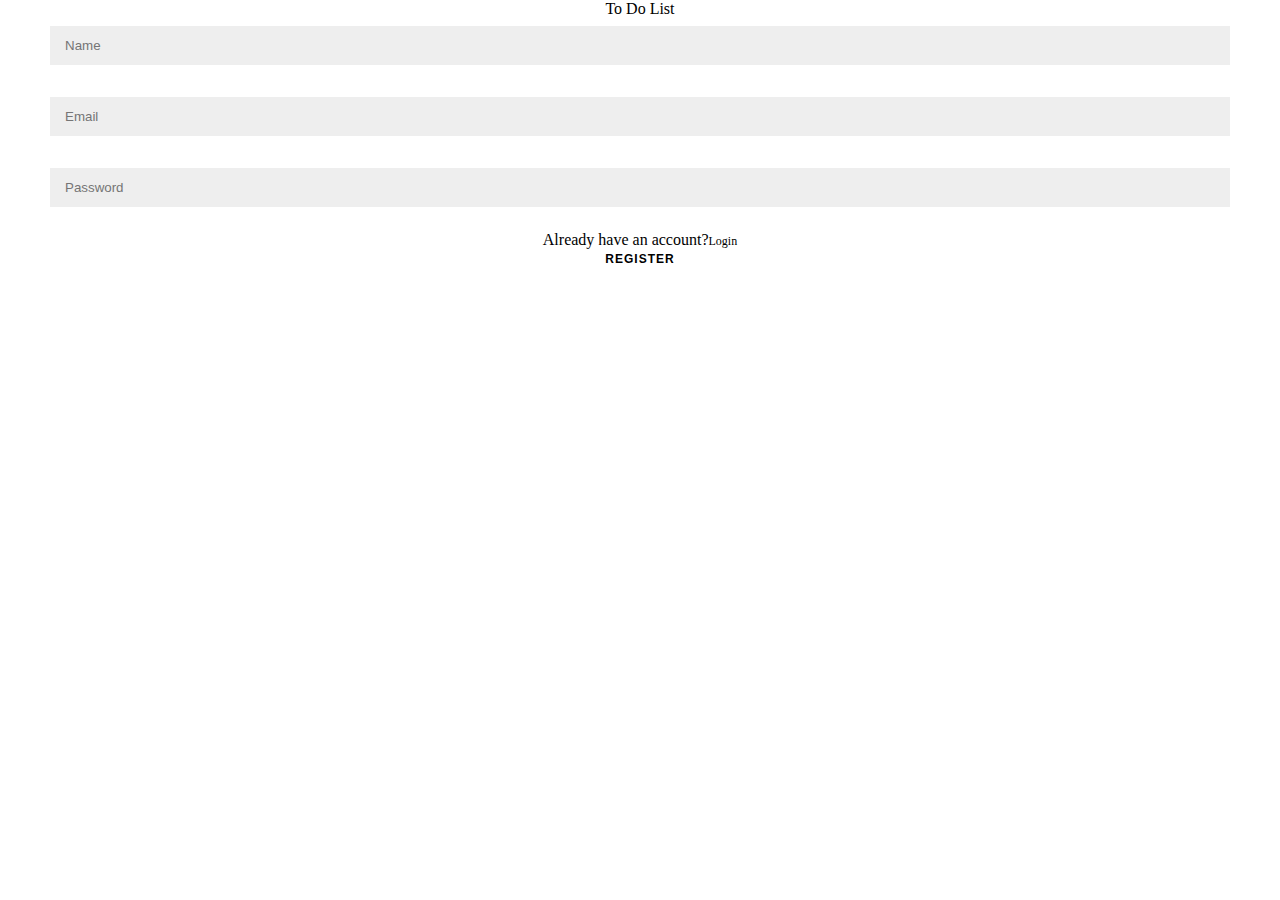
<file: temp.html>
<!DOCTYPE html>
<html lang="en">
<head>
    <meta charset="UTF-8">
    <meta name="viewport" content="width=device-width, initial-scale=1.0">
	<title>to do</title>
	<link rel="stylesheet" href="./css/mregister.css">
    <link rel="stylesheet" href="./css/style.css">
    <link rel="stylesheet" href="./css/login.css">
    <link rel="stylesheet" href="./css/register.css">
    <link rel="stylesheet" href="./css/todo.css">
</head>
<body>
	<div class="register-container">
		<form id="register-form">
			<div class="register-header">To Do List</div>
				<input type="text" placeholder="Name" name='name'>
				<div class="invisible" id="name-error">Please input your name</div>  
				<input type="email" placeholder='Email' name="email">
				<div class="invisible" id="email-error">Please input your email</div>  
				<input type="password" placeholder="Password" name="password">
				<div class="invisible" id="password-error">Please input your password</div>  
			<div class="form-action">
				<div>Already have an account?<span class="cursor-pointer" id='redirect-to-login'>Login</span></div>
				<button type="submit" class="btn cursor-pointer">register</button>
			</div>
		</form>
		</div> 
</body>
</html>
</file>
<file: css/mregister.css>
@media screen and (max-width:600px){
    @import url('https://fonts.googleapis.com/css?family=Montserrat:400,800');
    .register-container #register-form{
        background-color: #fff;
        border-radius: 10px;
        box-shadow: 0 14px 28px rgba(0,0,0,0.25), 0 10px 10px rgba(0,0,0,0.22);
        position: relative;
        overflow: hidden;
        width: 80%;
        max-width: 100%;
        min-height: 480px;
    }
    .main{
        height: 100vh;
        background-image: url(../img/bg1.jpg);
        background-size: cover;
    }
    .register-container #register-form{
        width: 100%;
    }
    .register-container .register-header{
            background-color: none;
            font-size:40px;
            color: #535353;
            text-align: center;
            font-weight: 600;
            font-family: sans-serif;
            margin-bottom: 20px;
        }
}
</file>
<file: css/style.css>
*{
    margin:0;
    padding: 0;
    box-sizing: border-box;
}
.bottom .left{
    bottom: 0;
    left: 0;
}
.cursor-pointer{
    cursor: pointer;
}
.no-pointer{
    cursor: none;

}
@media screen and (max-width:600px){
    span{
        font-weight: bold;
    }
    .smt{
        margin-bottom: 10px;
    }
    .red{
        font-size: 15px;
    }
}
</file>
<file: css/login.css>
@media screen and (max-width:600px){
    @import url('https://fonts.googleapis.com/css?family=Montserrat:400,800');
    .login-container #login-form{
        background-color: #fff;
        border-radius: 10px;
        box-shadow: 0 14px 28px rgba(0,0,0,0.25), 0 10px 10px rgba(0,0,0,0.22);
        position: relative;
        overflow: hidden;
        width: 80%;
        max-width: 100%;
        min-height: 480px;
    }
    .main{
        height: 100vh;
        background-image: url(../img/bg1.jpg);
        background-size: cover;
    }
    .login-container #login-form{
        width: 100%;
    }
    .login-container .login-header{
            font-size:40px;
            color: #535353;
            text-align: center;
            font-weight: 600;
            font-family: sans-serif;
            margin-bottom: 20px;
        }

}
</file>
<file: css/register.css>
@import url('https://fonts.googleapis.com/css?family=Montserrat:400,800');
.red{
	color: #eb2f0e;
}
.invisible{
	color: transparent;
	font-size: smaller;
	cursor: none;
}
.main{
    background-image: url(../img/bg1.jpg);
    background-size: cover;
	display: flex;
	justify-content: center;
	align-items: center;
	flex-direction: column;
	font-family: 'Montserrat', sans-serif;
	height: 100vh;
}

h1 {
	font-weight: bold;
	margin: 0;
}

h2 {
	text-align: center;
}

p {
	font-size: 14px;
	font-weight: 100;
	line-height: 20px;
	letter-spacing: 0.5px;
	margin: 20px 0 30px;
}

span {
	font-size: 12px;
}

a {
	color: #333;
	font-size: 14px;
	text-decoration: none;
	margin: 15px 0;
}

button {
	border-radius: 20px;
	border: 1px solid #FF4B2B;
	background-color: #FF4B2B;
	color: #FFFFFF;
	font-size: 12px;
	font-weight: bold;
	padding: 12px 45px;
	letter-spacing: 1px;
	text-transform: uppercase;
	transition: transform 80ms ease-in;
}

button:active {
	transform: scale(0.95);
}

button:focus {
	outline: none;
}

button.ghost {
	background-color: transparent;
	border-color: #FFFFFF;
}

form {
	background-color: #FFFFFF;
	display: flex;
	align-items: center;
	justify-content: center;
	flex-direction: column;
	padding: 0 50px;
	height: 100%;
	text-align: center;
}

input {
	background-color: #eee;
	border: none;
	padding: 12px 15px;
	margin: 8px 0;
	width: 100%;
}

.container {
	background-color: #fff;
	border-radius: 10px;
  	box-shadow: 0 14px 28px rgba(0,0,0,0.25), 
			0 10px 10px rgba(0,0,0,0.22);
	position: relative;
	overflow: hidden;
	width: 768px;
	max-width: 100%;
	min-height: 480px;
}

.form-container {
	position: absolute;
	top: 0;
	height: 100%;
	transition: all 0.6s ease-in-out;
}

.sign-in-container {
	left: 0;
	width: 50%;
	z-index: 2;
}

.container.right-panel-active .sign-in-container {
	transform: translateX(100%);
}

.sign-up-container {
	left: 0;
	width: 50%;
	opacity: 0;
	z-index: 1;
}

.container.right-panel-active .sign-up-container {
	transform: translateX(100%);
	opacity: 1;
	z-index: 5;
	animation: show 0.6s;
}

@keyframes show {
	0%, 49.99% {
		opacity: 0;
		z-index: 1;
	}
	
	50%, 100% {
		opacity: 1;
		z-index: 5;
	}
}

.overlay-container {
	position: absolute;
	top: 0;
	left: 50%;
	width: 50%;
	height: 100%;
	overflow: hidden;
	transition: transform 0.6s ease-in-out;
	z-index: 100;
}

.container.right-panel-active .overlay-container{
	transform: translateX(-100%);
}

.overlay {
	background: #FF416C;
	background: -webkit-linear-gradient(to right, #FF4B2B, #FF416C);
	background: linear-gradient(to right, #FF4B2B, #FF416C);
	background-repeat: no-repeat;
	background-size: cover;
	background-position: 0 0;
	color: #FFFFFF;
	position: relative;
	left: -100%;
	height: 100%;
	width: 200%;
  	transform: translateX(0);
	transition: transform 0.6s ease-in-out;
}

.container.right-panel-active .overlay {
  	transform: translateX(50%);
}

.overlay-panel {
	position: absolute;
	display: flex;
	align-items: center;
	justify-content: center;
	flex-direction: column;
	padding: 0 40px;
	text-align: center;
	top: 0;
	height: 100%;
	width: 50%;
	transform: translateX(0);
	transition: transform 0.6s ease-in-out;
}

.overlay-left {
	transform: translateX(-20%);
}

.container.right-panel-active .overlay-left {
	transform: translateX(0);
}

.overlay-right {
	right: 0;
	transform: translateX(0);
}

.container.right-panel-active .overlay-right {
	transform: translateX(20%);
}

.social-container {
	margin: 20px 0;
}

.social-container a {
	border: 1px solid #DDDDDD;
	border-radius: 50%;
	display: inline-flex;
	justify-content: center;
	align-items: center;
	margin: 0 5px;
	height: 40px;
	width: 40px;
}

footer {
    background-color: #222;
    color: #fff;
    font-size: 14px;
    bottom: 0;
    position: fixed;
    left: 0;
    right: 0;
    text-align: center;
    z-index: 999;
}

footer p {
    margin: 10px 0;
}

footer i {
    color: red;
}

footer a {
    color: #3c97bf;
    text-decoration: none;
}
</file>
<file: css/todo.css>
/* .toDoPageContainer .aside-left {
    width: 15%;
    height: 100%;
    font-family: "Work Sans", sans-serif;
    border-right: 1px solid #dbdbdb;
  }
  .toDoPageContainer .todo-list {
    height: 64px;
    line-height: 64px;
    font-size: 23px;
    margin-left: 15px;
    font-family: "Work Sans", sans-serif;
    border-bottom: 1px solid #dbdbdb;
  }
  .toDoPageContainer {
    height: 100vh;
  }
  .toDoPageContainer .main {
    height: calc(100vh - 64px);
    display: flex;
  }
  .main .todo-header {
    background: #0000ff69;
    color: white;
  }
  .toDoPageContainer .todo-list {
    height: 100%;
    width: 60%;
    display: flex;
    flex-direction: column;
  }
  .toDoPageContainer .todo-body {
    flex-grow: 1;
  }
  .todo-body .tasks .task {
    font-size: larger;
    position: relative;
  }
  .main .aside-left .add-text-form .new {
    background-color: rgb(88, 108, 183);
    display: block;
    color: #ffffff;
    border: 1px rgb(88, 108, 183);
    border-radius: 4px;
  }
  .main .todo-list .todo-body .new {
    background-color: rgb(88, 108, 183);
    display: block;
    padding: 11px;
    color: #ffffff;
    border: 1px rgb(88, 108, 183);
    border-radius: 4px;
  }
  .todo-body .tasks .task.checked {
    text-decoration: line-through;
  }
  
  .todo-body .tasks .task  {
    cursor: pointer;
    
    margin-bottom: 2px;
  }
  
  
  /* 
  lay code */
  
  .task-list {
    font-size: 1.2rem;
    line-height: 1.7;
    list-style: circle;
    padding-left: 1.1em;
  }
  
  .list-name {
    cursor: pointer;
  }
  
  .list-name:hover {
    opacity: 0.7;
  }
  
  add-text-form {
    display: flex;
  }
  
  .btn {
    cursor: pointer;
    background: 0;
    border: 0;
    padding: 0;
    color: inherit;
  }
  
  .btn.create {
    font-size: 1.5rem;
    font-weight: 900;
    margin-right: 0.25em;
    transition: opacity 250ms ease-in;
  }
  
  .btn.create:hover {
    opacity: 0.7;
  }
  
  .btn.delete {
    opacity: 0.7;
    font-size: 1rem;
    transition: color 200ms;
  }
  
  .btn.delete:hover {
    color: var(--clr-warning);
  }
  
  .new {
    background: transparent;
    border: 0;
    color: inherit;
    border-bottom: 1px solid currentColor;
    font-size: inherit;
    outline: none;
    padding: 0.25em;
    transition: border-bottom 150ms ease-in;
    order: 2;
  }
  
  .new::-webkit-input-placeholder {
    opacity: 0.4;
  }
  
  .new:-ms-input-placeholder {
    opacity: 0.4;
  }
  
  .new::-ms-input-placeholder {
    opacity: 0.4;
  }
  
  .new::placeholder {
    opacity: 0.4;
  }
  
  .new:focus {
    border-bottom-width: 3px;
  }
  
  .new:focus::-webkit-input-placeholder {
    opacity: 0.15;
  }
  
  .new:focus:-ms-input-placeholder {
    opacity: 0.15;
  }
  
  .new:focus::-ms-input-placeholder {
    opacity: 0.15;
  }
  
  .new:focus::placeholder {
    opacity: 0.15;
  }
  
  .new.list {
    font-size: 1.1rem;
  }
  
  .new.task {
    margin-bottom: 0;
  }
  
  .active-list {
    font-weight: 700;
  }
  
  .todo-list {
    --spacer: 2rem;
    grid-area: active;
    background: var(--clr-light);
    color: var(--clr-dark);
  }
  
  .todo-header {
    padding: var(--spacer);
    background: #e4e4e4;
    display: flex;
    align-items: center;
    justify-content: space-between;
  }
  
  .list-title {
    margin: 0 1em 0 0;
  }
  
  .task-count {
    margin: 0;
    font-size: 1rem;
  }
  
  .todo-body {
    padding: var(--spacer);
    position: relative;
  }
  
  .new-task-creator .create {
    color: var(--clr-primary);
  }
  
  [type="checkbox"] {
    opacity: 0;
    position: absolute;
  }
  
  .task label {
    display: flex-inline;
    align-items: center;
    position: relative;
  }
  
  .task {
    position: relative;
    margin-bottom: 1.25em;
  }
  
  .task::after {
    content: "";
    position: absolute;
    right: 0;
    left: 0;
    bottom: -0.5em;
    height: 1px;
    background: currentColor;
    opacity: 0.1;
  }
  
  .custom-checkbox {
    --size: 0.75em;
    display: inline-block;
    width: var(--size);
    height: var(--size);
    margin-right: var(--size);
    cursor: pointer;
    border: 2px solid currentColor;
    border-radius: 50%;
    -webkit-transform: scale(1);
            transform: scale(1);
    transition: -webkit-transform 300ms ease-in-out;
    transition: transform 300ms ease-in-out;
    transition: transform 300ms ease-in-out, -webkit-transform 300ms ease-in-out;
  }
  
  .task:hover .custom-checkbox,
  [type="checkbox"]:focus + label .custom-checkbox {
    -webkit-transform: scale(1.2);
            transform: scale(1.2);
    color: var(--clr-primary);
  }
  
  [type="checkbox"]:checked + label .custom-checkbox {
    background: var(--clr-primary);
    border-color: var(--clr-primary);
    box-shadow: inset 0 0 0px 2px white;
  }
  
  [type="checkbox"]:checked + label {
    opacity: 0.5;
  }
  
  .task label::after {
    content: "";
    position: absolute;
    left: 0;
    right: 0;
    left: 1.5em;
    top: 50%;
    height: 3px;
    background: currentColor;
    -webkit-transform: scaleX(0);
            transform: scaleX(0);
    -webkit-transform-origin: right;
            transform-origin: right;
    transition: -webkit-transform 150ms ease-in-out;
    transition: transform 150ms ease-in-out;
    transition: transform 150ms ease-in-out, -webkit-transform 150ms ease-in-out;
  }
  
  [type="checkbox"]:checked + label::after {
    -webkit-transform: scaleX(1);
            transform: scaleX(1);
    -webkit-transform-origin: left;
            transform-origin: left;
  }
  
  .delete-stuff {
    display: flex;
    justify-content: space-evenly;
    position: absolute;
    width: 100%;
    left: 0;
    bottom: -35px;
    color: var(--clr-light);
  } */
</file>
